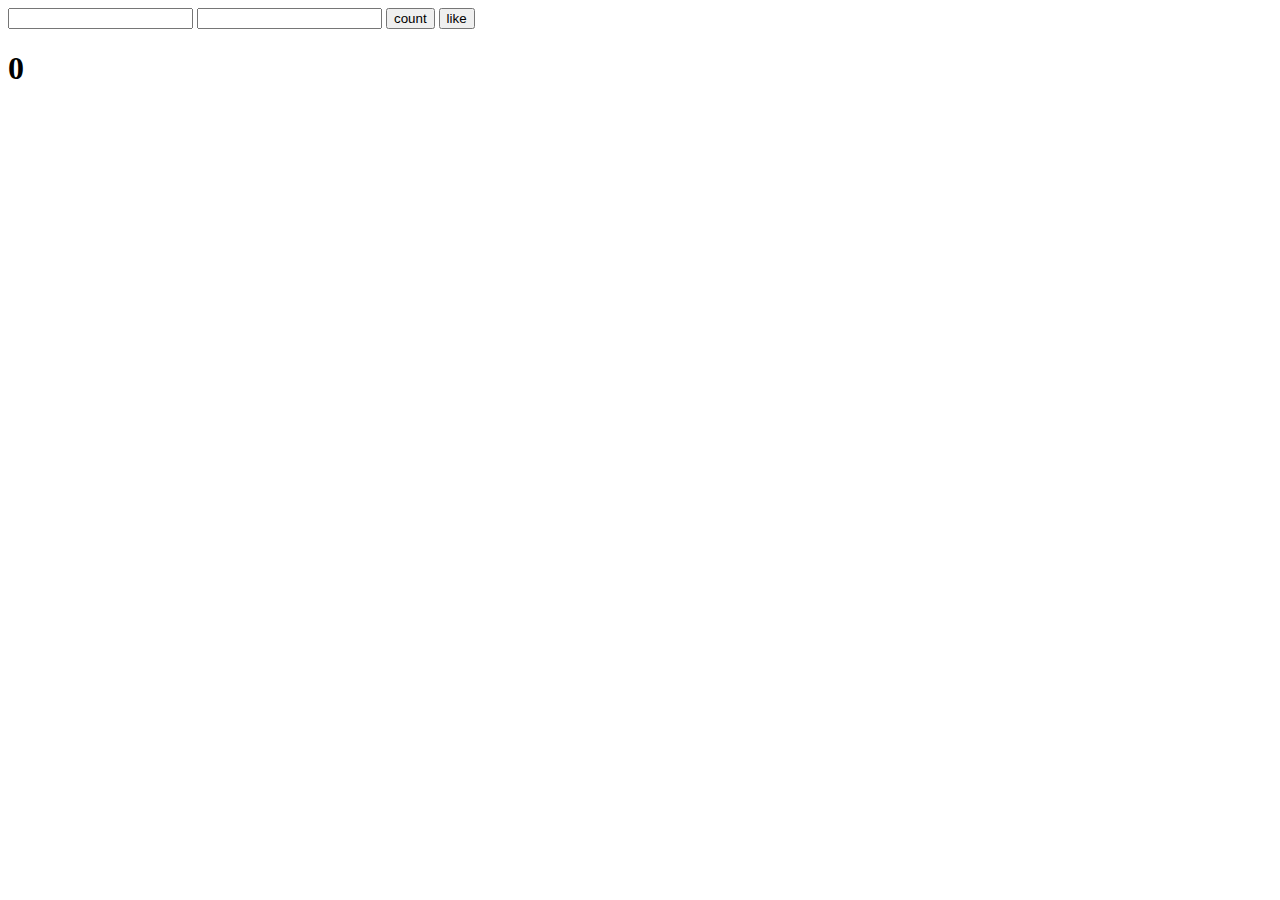
<file: html/view/view.html>
<!DOCTYPE html>
<html lang="en">
  <head>
    <meta charset="UTF-8" />
    <meta http-equiv="X-UA-Compatible" content="IE=edge" />
    <meta name="viewport" content="width=device-width, initial-scale=1.0" />
    <title>Document</title>
  </head>
  <body>
    <input type="text" id="text" />
    <input type="email" id="email" />
    <button class="send">count</button>
    <button>like</button>
    <h1>0</h1>
    <script type="text/javascript">
      let email = document.querySelector("#email");

      let text = document.querySelector("#text");
      let click = document.querySelector(".send");
      let h1 = document.querySelector("h1");
      let count = 0;

      click.addEventListener("click", function () {
        fetch("http://localhost:3004/like", {
          method: "POST",
          headers: {
            "Content-Type": "application/json"
          },
          body: JSON.stringify({
            count: count++
          })
        })
          .then((res) => res.json())
          .then((data) => {
            h1.innerHTML = data.count;
          });
      });
      fetch("http://localhost:3004/like", {
        method: "GET",
        headers: {
          Accept: "application/json",
          "Content-Type": "application/json"
        }
      })
        .then((res) => res.json())
        .then((data) => {
          data.forEach((item) => {
            let h1s = document.createElement("h1");
            document.body.append(h1s);
            h1s.innerHTML = item.id;
          });
        });
    </script>
  </body>
</html>
</file>
